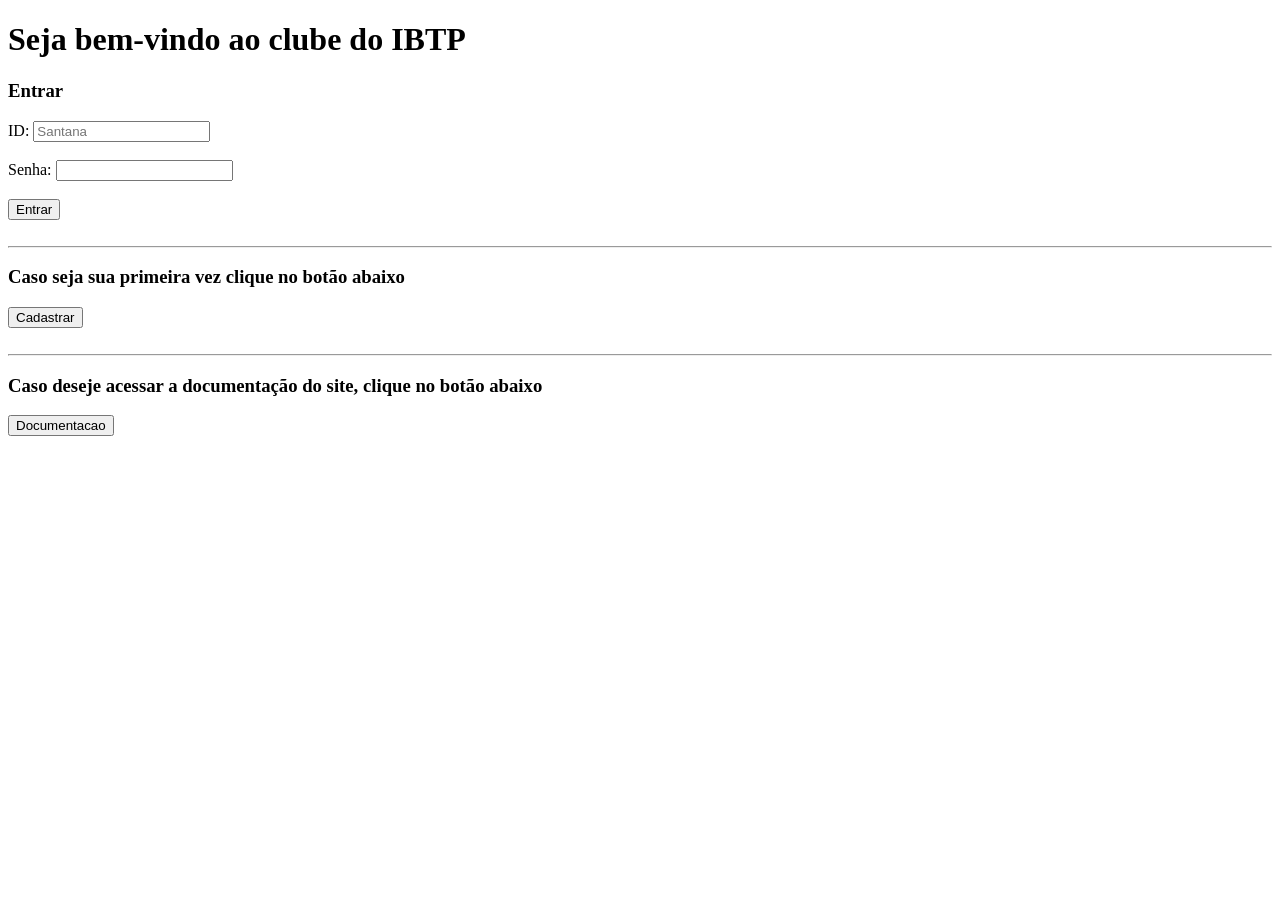
<file: index.html>
<!doctype html>
<html lang="en">
  <head>
    <meta charset="UTF-8" />
    <meta name="viewport" content="width=device-width, initial-scale=1.0" />
    <title>Clube-Social</title>
  </head>
  <body>
    <h1>Seja bem-vindo ao clube do IBTP</h1>
    <div>
      <h3>Entrar</h3>
      <form action="" method="post">
        ID:
        <input type="text" name="id" placeholder="Santana" /> <br />
        <br />
        Senha:
        <input type="password" name="senha"/> <br />
        <br />
        <input type="submit" value="Entrar" /> <br />
        <br />
      </form>
      <hr />
      <form action="cadastrar.html">
        <h3>Caso seja sua primeira vez clique no botão abaixo</h3>
        <input type="submit" value="Cadastrar" />
      </form>
      <br>
      <hr>
      <h3>Caso deseje acessar a documentação do site, clique no botão abaixo</h3>
      <form action="Docs/documentacao.html">
      <input type="submit" name="" id="" value="Documentacao" />
    </form>
    </div>
  </body>
</html>
</file>
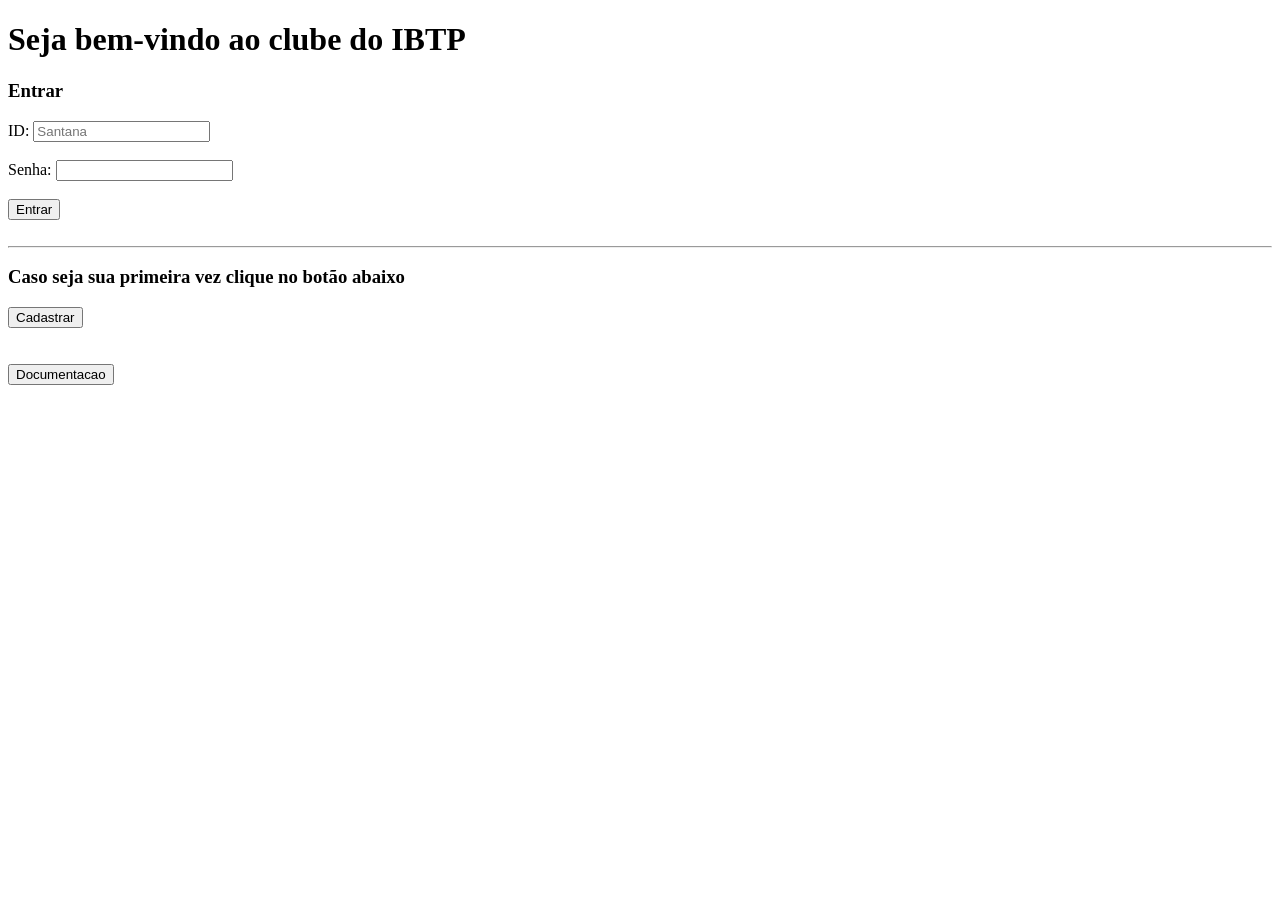
<file: inicio.html>
<!doctype html>
<html lang="en">
  <head>
    <meta charset="UTF-8" />
    <meta name="viewport" content="width=device-width, initial-scale=1.0" />
    <title>Document</title>
  </head>
  <body>
    <h1>Seja bem-vindo ao clube do IBTP</h1>
    <div>
      <h3>Entrar</h3>
      <form action="" method="post">
        ID:
        <input type="text" name="id" placeholder="Santana" /> <br />
        <br />
        Senha:
        <input type="password" name="senha"/> <br />
        <br />
        <input type="submit" value="Entrar" /> <br />
        <br />
      </form>
      <hr />
      <form action="">
        <h3>Caso seja sua primeira vez clique no botão abaixo</h3>
        <input type="submit" value="Cadastrar" />
      </form>
      <br><br>
      <form action="Docs/main.php">
      <input type="submit" name="" id="" value="Documentacao" />
    </form>
    </div>
  </body>
</html>
</file>
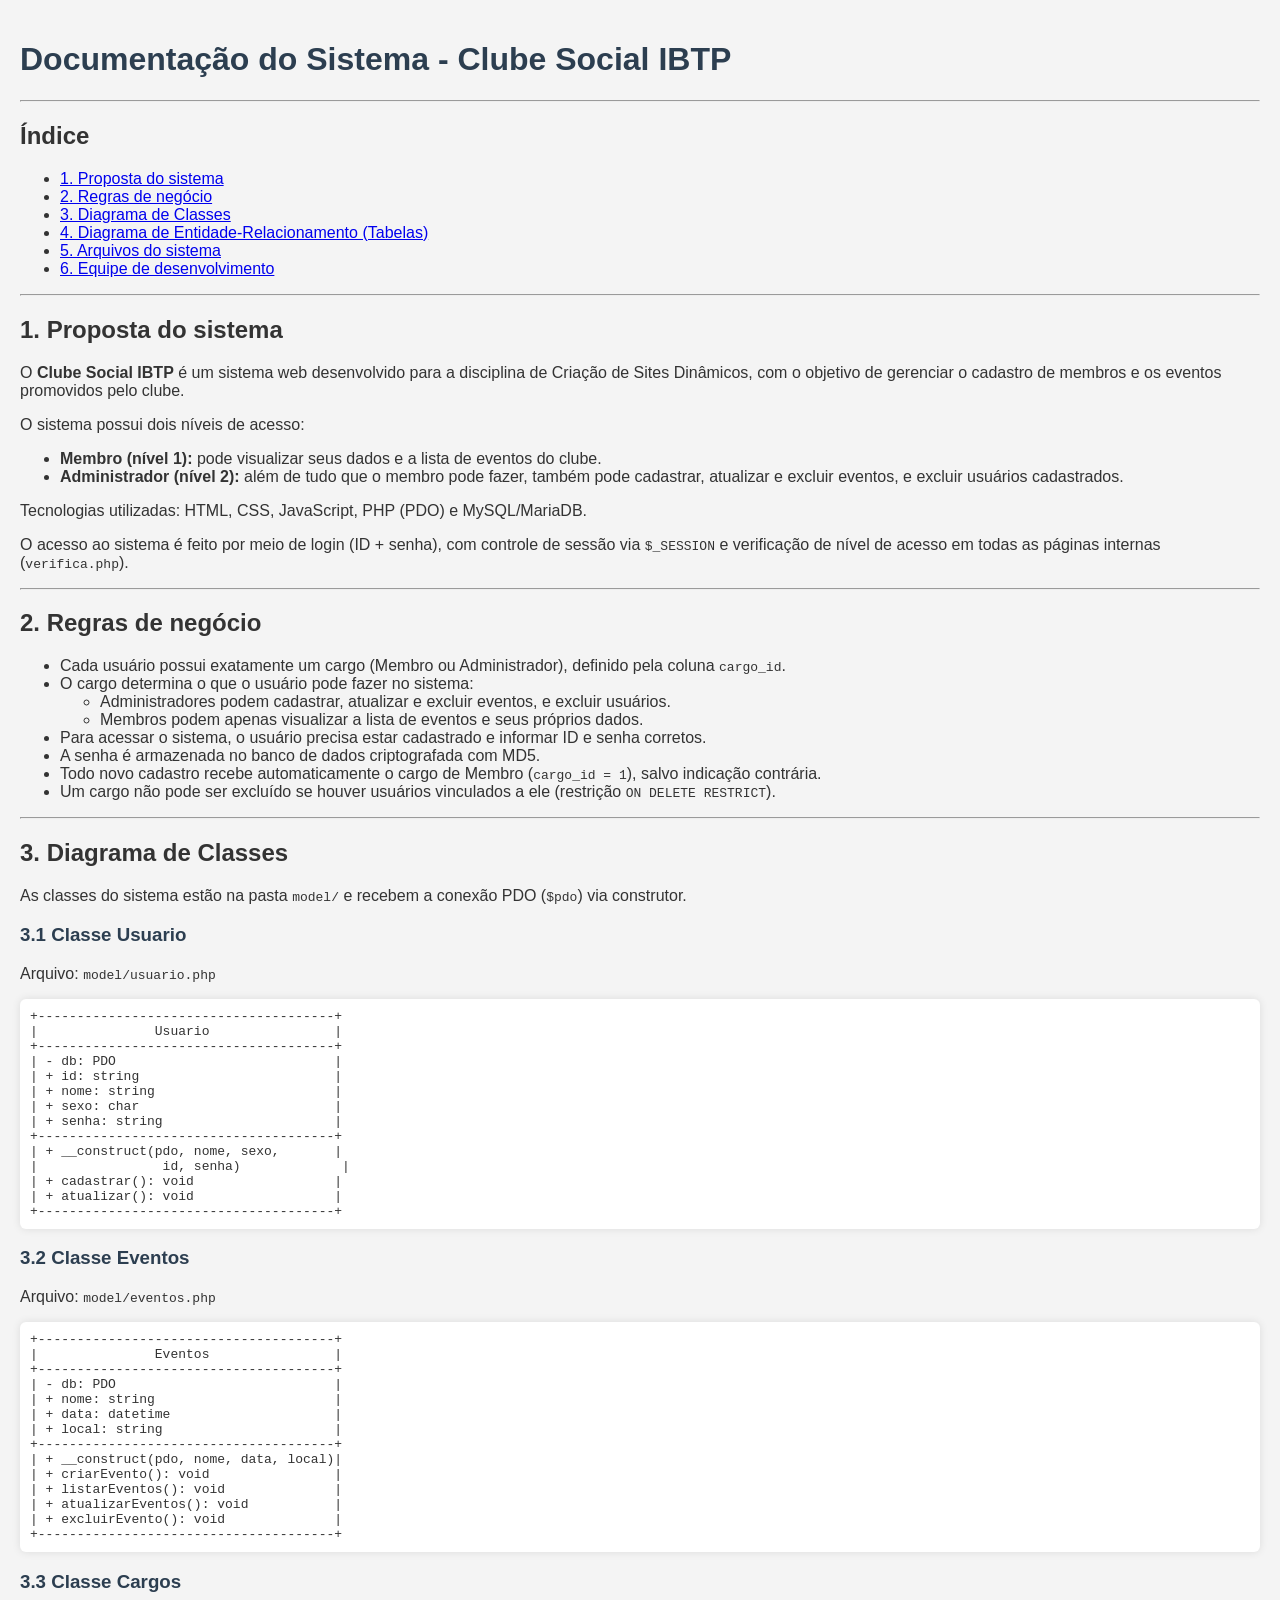
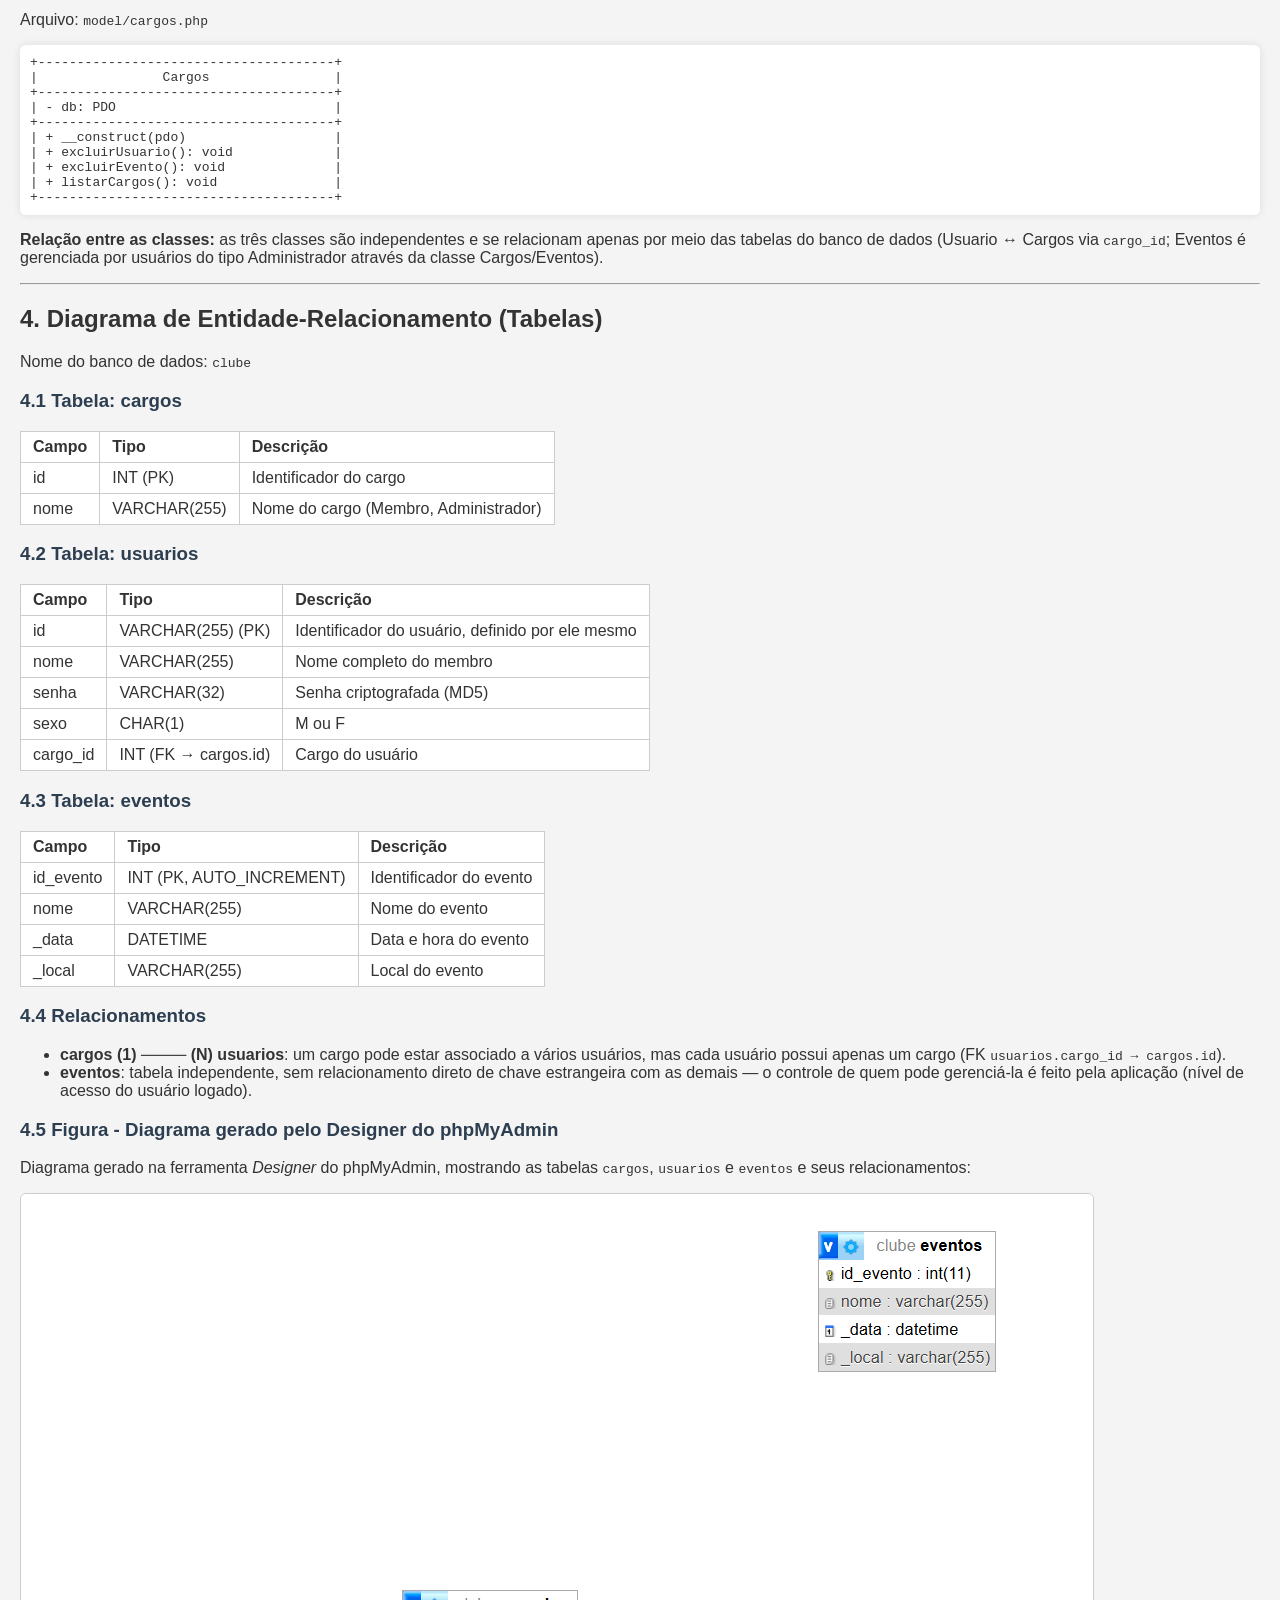
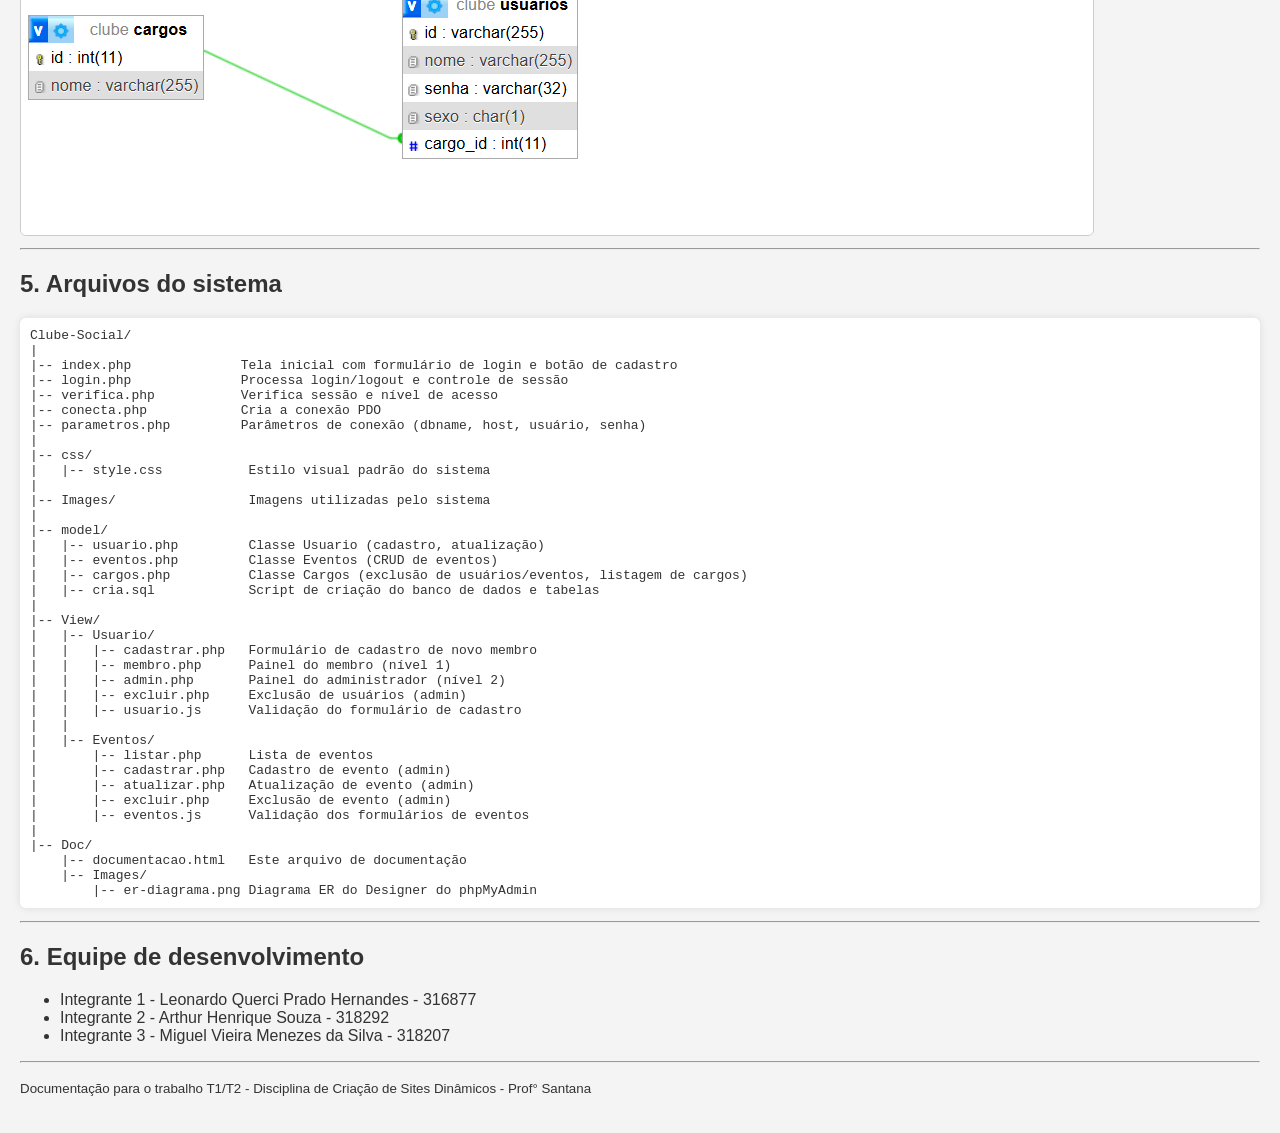
<file: Doc/documentacao.html>
<!DOCTYPE html>
<html lang="pt-br">
<head>
    <meta charset="UTF-8">
    <title>Documentacao - Clube Social IBTP</title>
    <link rel="stylesheet" href="../css/style.css">
    <style>
        pre { background:#fff; padding:10px; border-radius:6px; overflow-x:auto; box-shadow: 0 0 8px rgba(0,0,0,0.1); }
        table { border-collapse: collapse; margin: 10px 0; background:#fff; }
        table, th, td { border: 1px solid #ccc; }
        th, td { padding: 6px 12px; text-align: left; }
        img { max-width: 100%; border: 1px solid #ccc; border-radius: 6px; }
    </style>
</head>
<body>

<h1>Documentação do Sistema - Clube Social IBTP</h1>
<hr>

<h2>Índice</h2>
<ul>
    <li><a href="#apresentacao">1. Proposta do sistema</a></li>
    <li><a href="#regras">2. Regras de negócio</a></li>
    <li><a href="#classes">3. Diagrama de Classes</a></li>
    <li><a href="#tabelas">4. Diagrama de Entidade-Relacionamento (Tabelas)</a></li>
    <li><a href="#arquivos">5. Arquivos do sistema</a></li>
    <li><a href="#equipe">6. Equipe de desenvolvimento</a></li>
</ul>

<hr>

<!-- ==================== 1. PROPOSTA ==================== -->
<h2 id="apresentacao">1. Proposta do sistema</h2>

<p>
    O <strong>Clube Social IBTP</strong> é um sistema web desenvolvido para a disciplina de
    Criação de Sites Dinâmicos, com o objetivo de gerenciar o cadastro de membros e os
    eventos promovidos pelo clube.
</p>
<p>
    O sistema possui dois níveis de acesso:
</p>
<ul>
    <li><strong>Membro (nível 1):</strong> pode visualizar seus dados e a lista de eventos do clube.</li>
    <li><strong>Administrador (nível 2):</strong> além de tudo que o membro pode fazer, também
        pode cadastrar, atualizar e excluir eventos, e excluir usuários cadastrados.</li>
</ul>
<p>
    Tecnologias utilizadas: HTML, CSS, JavaScript, PHP (PDO) e MySQL/MariaDB.
</p>
<p>
    O acesso ao sistema é feito por meio de login (ID + senha), com controle de sessão via
    <code>$_SESSION</code> e verificação de nível de acesso em todas as páginas internas
    (<code>verifica.php</code>).
</p>

<hr>

<!-- ==================== 2. REGRAS ==================== -->
<h2 id="regras">2. Regras de negócio</h2>

<ul>
    <li>Cada usuário possui exatamente um cargo (Membro ou Administrador), definido pela coluna <code>cargo_id</code>.</li>
    <li>O cargo determina o que o usuário pode fazer no sistema:
        <ul>
            <li>Administradores podem cadastrar, atualizar e excluir eventos, e excluir usuários.</li>
            <li>Membros podem apenas visualizar a lista de eventos e seus próprios dados.</li>
        </ul>
    </li>
    <li>Para acessar o sistema, o usuário precisa estar cadastrado e informar ID e senha corretos.</li>
    <li>A senha é armazenada no banco de dados criptografada com MD5.</li>
    <li>Todo novo cadastro recebe automaticamente o cargo de Membro (<code>cargo_id = 1</code>), salvo indicação contrária.</li>
    <li>Um cargo não pode ser excluído se houver usuários vinculados a ele (restrição <code>ON DELETE RESTRICT</code>).</li>
</ul>

<hr>

<!-- ==================== 3. CLASSES ==================== -->
<h2 id="classes">3. Diagrama de Classes</h2>

<p>As classes do sistema estão na pasta <code>model/</code> e recebem a conexão PDO (<code>$pdo</code>) via construtor.</p>

<h3>3.1 Classe Usuario</h3>
<p>Arquivo: <code>model/usuario.php</code></p>
<pre>
+--------------------------------------+
|               Usuario                |
+--------------------------------------+
| - db: PDO                            |
| + id: string                         |
| + nome: string                       |
| + sexo: char                         |
| + senha: string                      |
+--------------------------------------+
| + __construct(pdo, nome, sexo,       |
|                id, senha)             |
| + cadastrar(): void                  |
| + atualizar(): void                  |
+--------------------------------------+
</pre>

<h3>3.2 Classe Eventos</h3>
<p>Arquivo: <code>model/eventos.php</code></p>
<pre>
+--------------------------------------+
|               Eventos                |
+--------------------------------------+
| - db: PDO                            |
| + nome: string                       |
| + data: datetime                     |
| + local: string                      |
+--------------------------------------+
| + __construct(pdo, nome, data, local)|
| + criarEvento(): void                |
| + listarEventos(): void              |
| + atualizarEventos(): void           |
| + excluirEvento(): void              |
+--------------------------------------+
</pre>

<h3>3.3 Classe Cargos</h3>
<p>Arquivo: <code>model/cargos.php</code></p>
<pre>
+--------------------------------------+
|                Cargos                |
+--------------------------------------+
| - db: PDO                            |
+--------------------------------------+
| + __construct(pdo)                   |
| + excluirUsuario(): void             |
| + excluirEvento(): void              |
| + listarCargos(): void               |
+--------------------------------------+
</pre>

<p>
    <strong>Relação entre as classes:</strong> as três classes são independentes e se
    relacionam apenas por meio das tabelas do banco de dados (Usuario ↔ Cargos via
    <code>cargo_id</code>; Eventos é gerenciada por usuários do tipo Administrador através
    da classe Cargos/Eventos).
</p>

<hr>

<!-- ==================== 4. TABELAS / ER ==================== -->
<h2 id="tabelas">4. Diagrama de Entidade-Relacionamento (Tabelas)</h2>

<p>Nome do banco de dados: <code>clube</code></p>

<h3>4.1 Tabela: cargos</h3>
<table>
<tr><th>Campo</th><th>Tipo</th><th>Descrição</th></tr>
<tr><td>id</td><td>INT (PK)</td><td>Identificador do cargo</td></tr>
<tr><td>nome</td><td>VARCHAR(255)</td><td>Nome do cargo (Membro, Administrador)</td></tr>
</table>

<h3>4.2 Tabela: usuarios</h3>
<table>
<tr><th>Campo</th><th>Tipo</th><th>Descrição</th></tr>
<tr><td>id</td><td>VARCHAR(255) (PK)</td><td>Identificador do usuário, definido por ele mesmo</td></tr>
<tr><td>nome</td><td>VARCHAR(255)</td><td>Nome completo do membro</td></tr>
<tr><td>senha</td><td>VARCHAR(32)</td><td>Senha criptografada (MD5)</td></tr>
<tr><td>sexo</td><td>CHAR(1)</td><td>M ou F</td></tr>
<tr><td>cargo_id</td><td>INT (FK → cargos.id)</td><td>Cargo do usuário</td></tr>
</table>

<h3>4.3 Tabela: eventos</h3>
<table>
<tr><th>Campo</th><th>Tipo</th><th>Descrição</th></tr>
<tr><td>id_evento</td><td>INT (PK, AUTO_INCREMENT)</td><td>Identificador do evento</td></tr>
<tr><td>nome</td><td>VARCHAR(255)</td><td>Nome do evento</td></tr>
<tr><td>_data</td><td>DATETIME</td><td>Data e hora do evento</td></tr>
<tr><td>_local</td><td>VARCHAR(255)</td><td>Local do evento</td></tr>
</table>

<h3>4.4 Relacionamentos</h3>
<ul>
    <li><strong>cargos (1) ──── (N) usuarios</strong>: um cargo pode estar associado a vários usuários, mas cada usuário possui apenas um cargo (FK <code>usuarios.cargo_id → cargos.id</code>).</li>
    <li><strong>eventos</strong>: tabela independente, sem relacionamento direto de chave estrangeira com as demais — o controle de quem pode gerenciá-la é feito pela aplicação (nível de acesso do usuário logado).</li>
</ul>

<h3>4.5 Figura - Diagrama gerado pelo Designer do phpMyAdmin</h3>
<p>
    Diagrama gerado na ferramenta <em>Designer</em> do phpMyAdmin, mostrando as tabelas
    <code>cargos</code>, <code>usuarios</code> e <code>eventos</code> e seus relacionamentos:
</p>
<img src="../Images/diagrama.png" alt="Diagrama ER - Designer phpMyAdmin">

<hr>

<!-- ==================== 5. ARQUIVOS ==================== -->
<h2 id="arquivos">5. Arquivos do sistema</h2>

<pre>
Clube-Social/
|
|-- index.php              Tela inicial com formulário de login e botão de cadastro
|-- login.php              Processa login/logout e controle de sessão
|-- verifica.php           Verifica sessão e nível de acesso
|-- conecta.php            Cria a conexão PDO
|-- parametros.php         Parâmetros de conexão (dbname, host, usuário, senha)
|
|-- css/
|   |-- style.css           Estilo visual padrão do sistema
|
|-- Images/                 Imagens utilizadas pelo sistema
|
|-- model/
|   |-- usuario.php         Classe Usuario (cadastro, atualização)
|   |-- eventos.php         Classe Eventos (CRUD de eventos)
|   |-- cargos.php          Classe Cargos (exclusão de usuários/eventos, listagem de cargos)
|   |-- cria.sql            Script de criação do banco de dados e tabelas
|
|-- View/
|   |-- Usuario/
|   |   |-- cadastrar.php   Formulário de cadastro de novo membro
|   |   |-- membro.php      Painel do membro (nível 1)
|   |   |-- admin.php       Painel do administrador (nível 2)
|   |   |-- excluir.php     Exclusão de usuários (admin)
|   |   |-- usuario.js      Validação do formulário de cadastro
|   |
|   |-- Eventos/
|       |-- listar.php      Lista de eventos
|       |-- cadastrar.php   Cadastro de evento (admin)
|       |-- atualizar.php   Atualização de evento (admin)
|       |-- excluir.php     Exclusão de evento (admin)
|       |-- eventos.js      Validação dos formulários de eventos
|
|-- Doc/
    |-- documentacao.html   Este arquivo de documentação
    |-- Images/
        |-- er-diagrama.png Diagrama ER do Designer do phpMyAdmin
</pre>

<hr>

<!-- ==================== 6. EQUIPE ==================== -->
<h2 id="equipe">6. Equipe de desenvolvimento</h2>

<ul>
    <li>Integrante 1 - Leonardo Querci Prado Hernandes - 316877</li>
    <li>Integrante 2 - Arthur Henrique Souza - 318292</li>
    <li>Integrante 3 - Miguel Vieira Menezes da Silva - 318207</li>
</ul>

<hr>
<p><small>Documentação para o trabalho T1/T2 - Disciplina de Criação de Sites Dinâmicos - Prof° Santana</small></p>

</body>
</html>
</file>
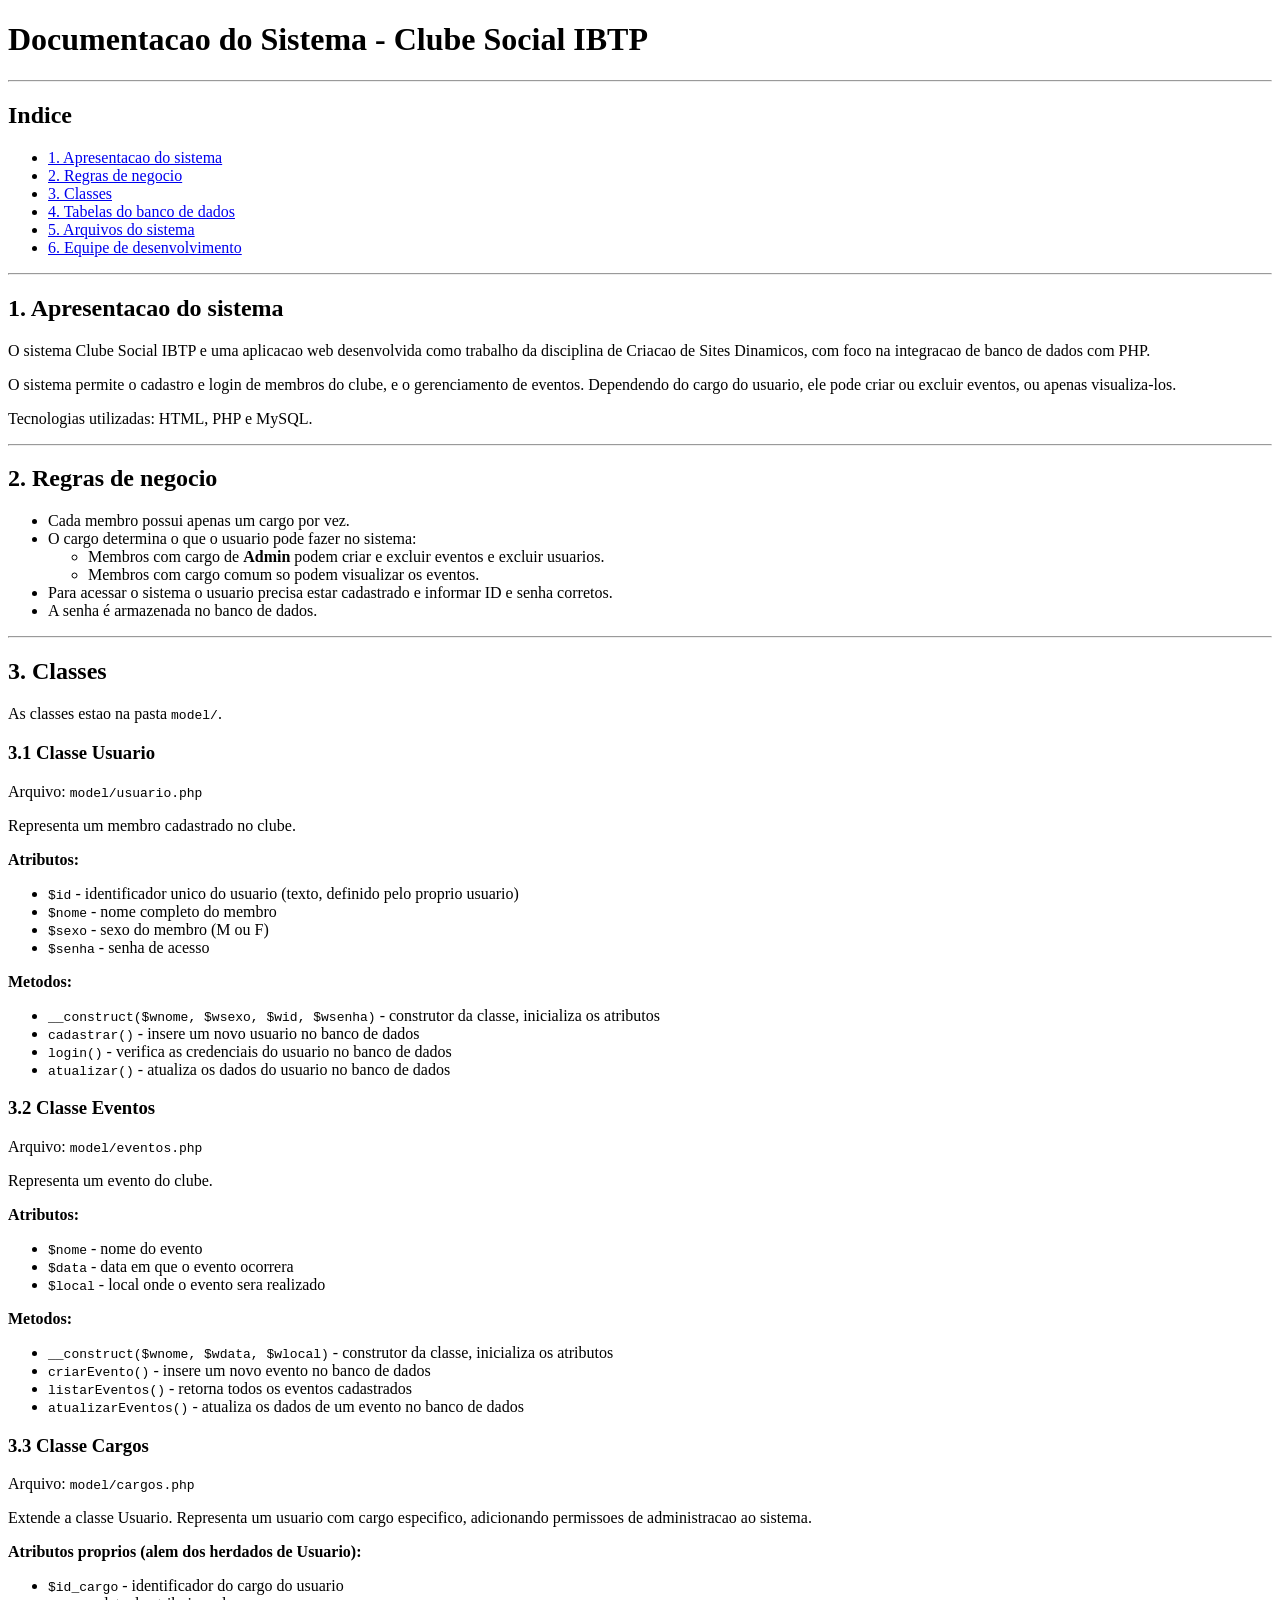
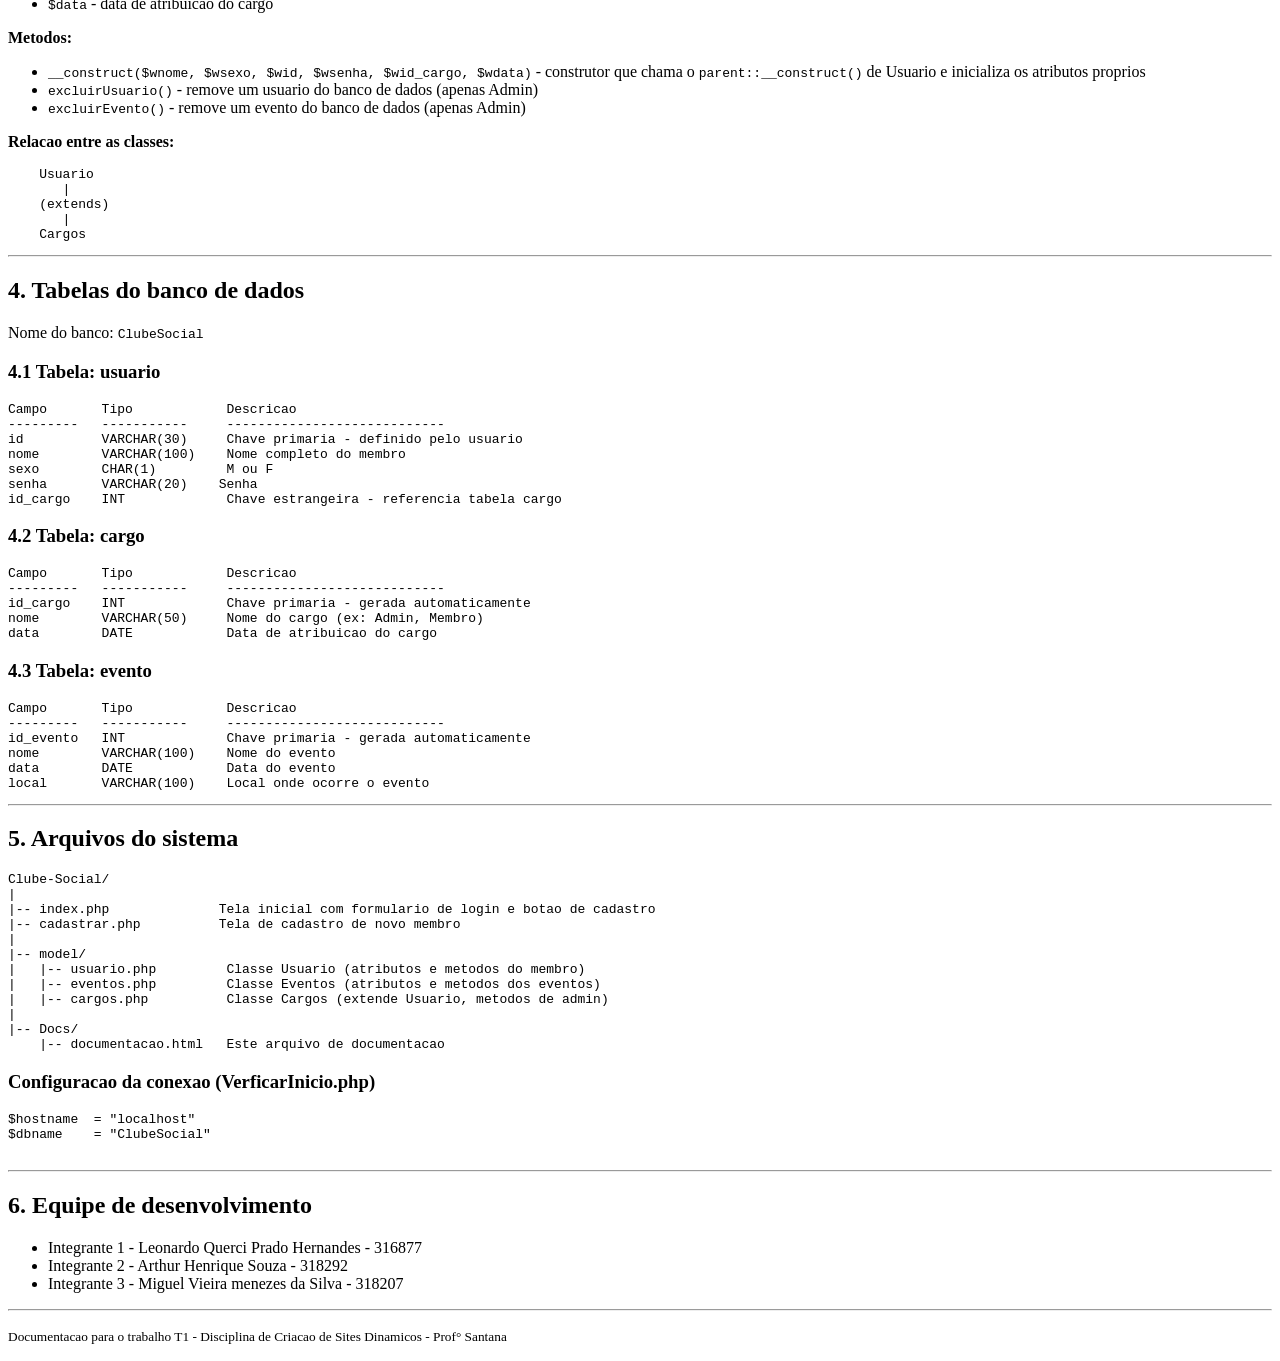
<file: Docs/documentacao.html>
<!DOCTYPE html>
<html lang="pt-br">
<head>
    <meta charset="UTF-8">
    <title>Documentacao - Clube Social IBTP</title>
</head>
<body>

<h1>Documentacao do Sistema - Clube Social IBTP</h1>
<hr>

<h2>Indice</h2>
<ul>
    <li><a href="#apresentacao">1. Apresentacao do sistema</a></li>
    <li><a href="#regras">2. Regras de negocio</a></li>
    <li><a href="#classes">3. Classes</a></li>
    <li><a href="#tabelas">4. Tabelas do banco de dados</a></li>
    <li><a href="#arquivos">5. Arquivos do sistema</a></li>
    <li><a href="#equipe">6. Equipe de desenvolvimento</a></li>
</ul>

<hr>

<!-- ==================== 1. APRESENTACAO ==================== -->
<h2 id="apresentacao">1. Apresentacao do sistema</h2>

<p>
    O sistema Clube Social IBTP e uma aplicacao web desenvolvida como trabalho
    da disciplina de Criacao de Sites Dinamicos, com foco na integracao de
    banco de dados com PHP.
</p>
<p>
    O sistema permite o cadastro e login de membros do clube, e o gerenciamento
    de eventos. Dependendo do cargo do usuario, ele pode criar ou excluir eventos,
    ou apenas visualiza-los.
</p>
<p>
    Tecnologias utilizadas: HTML, PHP e MySQL.
</p>

<hr>

<!-- ==================== 2. REGRAS ==================== -->
<h2 id="regras">2. Regras de negocio</h2>

<ul>
    <li>Cada membro possui apenas um cargo por vez.</li>
    <li>
        O cargo determina o que o usuario pode fazer no sistema:
        <ul>
            <li>Membros com cargo de <strong>Admin</strong> podem criar e excluir eventos e excluir usuarios.</li>
            <li>Membros com cargo comum so podem visualizar os eventos.</li>
        </ul>
    </li>
    <li>Para acessar o sistema o usuario precisa estar cadastrado e informar ID e senha corretos.</li>
    <li>A senha é armazenada no banco de dados.</li>
</ul>

<hr>

<!-- ==================== 3. CLASSES ==================== -->
<h2 id="classes">3. Classes</h2>

<p>As classes estao na pasta <code>model/</code>.</p>

<!-- Usuario -->
<h3>3.1 Classe Usuario</h3>
<p>Arquivo: <code>model/usuario.php</code></p>
<p>Representa um membro cadastrado no clube.</p>

<p><strong>Atributos:</strong></p>
<ul>
    <li><code>$id</code> - identificador unico do usuario (texto, definido pelo proprio usuario)</li>
    <li><code>$nome</code> - nome completo do membro</li>
    <li><code>$sexo</code> - sexo do membro (M ou F)</li>
    <li><code>$senha</code> - senha de acesso</li>
</ul>

<p><strong>Metodos:</strong></p>
<ul>
    <li><code>__construct($wnome, $wsexo, $wid, $wsenha)</code> - construtor da classe, inicializa os atributos</li>
    <li><code>cadastrar()</code> - insere um novo usuario no banco de dados</li>
    <li><code>login()</code> - verifica as credenciais do usuario no banco de dados</li>
    <li><code>atualizar()</code> - atualiza os dados do usuario no banco de dados</li>
</ul>

<!-- Eventos -->
<h3>3.2 Classe Eventos</h3>
<p>Arquivo: <code>model/eventos.php</code></p>
<p>Representa um evento do clube.</p>

<p><strong>Atributos:</strong></p>
<ul>
    <li><code>$nome</code> - nome do evento</li>
    <li><code>$data</code> - data em que o evento ocorrera</li>
    <li><code>$local</code> - local onde o evento sera realizado</li>
</ul>

<p><strong>Metodos:</strong></p>
<ul>
    <li><code>__construct($wnome, $wdata, $wlocal)</code> - construtor da classe, inicializa os atributos</li>
    <li><code>criarEvento()</code> - insere um novo evento no banco de dados</li>
    <li><code>listarEventos()</code> - retorna todos os eventos cadastrados</li>
    <li><code>atualizarEventos()</code> - atualiza os dados de um evento no banco de dados</li>
</ul>

<!-- Cargos -->
<h3>3.3 Classe Cargos</h3>
<p>Arquivo: <code>model/cargos.php</code></p>
<p>
    Extende a classe Usuario. Representa um usuario com cargo especifico,
    adicionando permissoes de administracao ao sistema.
</p>

<p><strong>Atributos proprios (alem dos herdados de Usuario):</strong></p>
<ul>
    <li><code>$id_cargo</code> - identificador do cargo do usuario</li>
    <li><code>$data</code> - data de atribuicao do cargo</li>
</ul>

<p><strong>Metodos:</strong></p>
<ul>
    <li>
        <code>__construct($wnome, $wsexo, $wid, $wsenha, $wid_cargo, $wdata)</code>
        - construtor que chama o <code>parent::__construct()</code> de Usuario e inicializa os atributos proprios
    </li>
    <li><code>excluirUsuario()</code> - remove um usuario do banco de dados (apenas Admin)</li>
    <li><code>excluirEvento()</code> - remove um evento do banco de dados (apenas Admin)</li>
</ul>

<p><strong>Relacao entre as classes:</strong></p>
<pre>
    Usuario
       |
    (extends)
       |
    Cargos
</pre>

<hr>

<!-- ==================== 4. TABELAS ==================== -->
<h2 id="tabelas">4. Tabelas do banco de dados</h2>

<p>Nome do banco: <code>ClubeSocial</code></p>

<h3>4.1 Tabela: usuario</h3>
<pre>
Campo       Tipo            Descricao
---------   -----------     ----------------------------
id          VARCHAR(30)     Chave primaria - definido pelo usuario
nome        VARCHAR(100)    Nome completo do membro
sexo        CHAR(1)         M ou F
senha       VARCHAR(20)    Senha
id_cargo    INT             Chave estrangeira - referencia tabela cargo
</pre>

<h3>4.2 Tabela: cargo</h3>
<pre>
Campo       Tipo            Descricao
---------   -----------     ----------------------------
id_cargo    INT             Chave primaria - gerada automaticamente
nome        VARCHAR(50)     Nome do cargo (ex: Admin, Membro)
data        DATE            Data de atribuicao do cargo
</pre>

<h3>4.3 Tabela: evento</h3>
<pre>
Campo       Tipo            Descricao
---------   -----------     ----------------------------
id_evento   INT             Chave primaria - gerada automaticamente
nome        VARCHAR(100)    Nome do evento
data        DATE            Data do evento
local       VARCHAR(100)    Local onde ocorre o evento
</pre>

<hr>

<!-- ==================== 5. ARQUIVOS ==================== -->
<h2 id="arquivos">5. Arquivos do sistema</h2>

<pre>
Clube-Social/
|
|-- index.php              Tela inicial com formulario de login e botao de cadastro
|-- cadastrar.php          Tela de cadastro de novo membro
|
|-- model/
|   |-- usuario.php         Classe Usuario (atributos e metodos do membro)
|   |-- eventos.php         Classe Eventos (atributos e metodos dos eventos)
|   |-- cargos.php          Classe Cargos (extende Usuario, metodos de admin)
|
|-- Docs/
    |-- documentacao.html   Este arquivo de documentacao
</pre>

<h3>Configuracao da conexao (VerficarInicio.php)</h3>
<pre>
$hostname  = "localhost"
$dbname    = "ClubeSocial"
<!-- Ainda será criado o banco de dados e as devidas tabelas e informações -->
</pre>

<hr>

<!-- ==================== 6. EQUIPE ==================== -->
<h2 id="equipe">6. Equipe de desenvolvimento</h2>

<ul>
    <li>Integrante 1 - Leonardo Querci Prado Hernandes - 316877</li>
    <li>Integrante 2 - Arthur Henrique Souza - 318292</li>
    <li>Integrante 3 - Miguel Vieira menezes da Silva - 318207</li>
</ul>

<hr>
<p><small>Documentacao para o trabalho T1 - Disciplina de Criacao de Sites Dinamicos - Prof° Santana</small></p>

</body>
</html>
</file>
<file: css/style.css>
/* Estilo básico do Clube Social */
body {
    font-family: Arial, sans-serif;
    background-color: #f4f4f4;
    color: #333;
    margin: 0;
    padding: 20px;
}

h1, h3 {
    color: #2c3e50;
}

form {
    background: #fff;
    padding: 15px;
    border-radius: 8px;
    max-width: 400px;
    box-shadow: 0 0 8px rgba(0,0,0,0.1);
}

input, button {
    padding: 8px;
    margin: 5px 0;
    border-radius: 4px;
    border: 1px solid #ccc;
}

button, input[type="submit"] {
    background-color: #2980b9;
    color: #fff;
    border: none;
    cursor: pointer;
}

button:hover, input[type="submit"]:hover {
    background-color: #1f6391;
}
</file>
